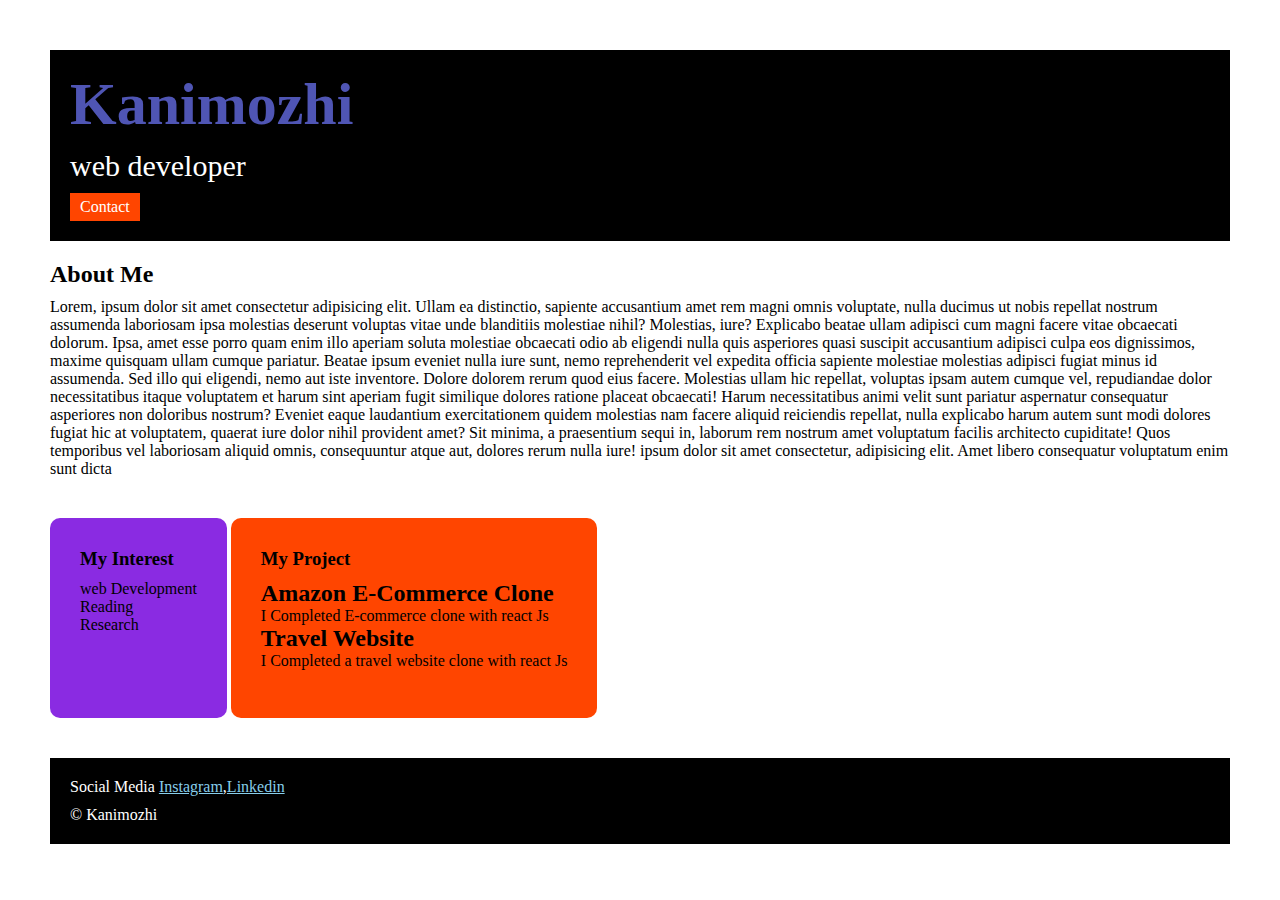
<file: index.html>
<!DOCTYPE html>
<html>

<head>

    <title>Portfolio</title>
    <link rel="stylesheet" href="style.css">
</head>

<body>


    <div class="container">
        <div class="section-one">
            <h1 class="section-one__name">Kanimozhi</h1>
            <p class="section-one__role">web developer</p>
            <a class="section-one__contact" href="Contact form.html">Contact</a>
        </div>



        <div class="section-two">
            <h2 class="section-two__title">About Me</h2>
            <p class="section-two__des">Lorem, ipsum dolor sit amet consectetur adipisicing elit. Ullam ea distinctio,
                sapiente accusantium amet rem magni omnis voluptate, nulla ducimus ut nobis repellat nostrum assumenda
                laboriosam ipsa molestias deserunt voluptas vitae unde blanditiis molestiae nihil? Molestias, iure?
                Explicabo beatae ullam adipisci cum magni facere vitae obcaecati dolorum. Ipsa, amet esse porro quam
                enim illo aperiam soluta molestiae obcaecati odio ab eligendi nulla quis asperiores quasi suscipit
                accusantium adipisci culpa eos dignissimos, maxime quisquam ullam cumque pariatur. Beatae ipsum eveniet
                nulla iure sunt, nemo reprehenderit vel expedita officia sapiente molestiae molestias adipisci fugiat
                minus id assumenda. Sed illo qui eligendi, nemo aut iste inventore. Dolore dolorem rerum quod eius
                facere. Molestias ullam hic repellat, voluptas ipsam autem cumque vel, repudiandae dolor necessitatibus
                itaque voluptatem et harum sint aperiam fugit similique dolores ratione placeat obcaecati! Harum
                necessitatibus animi velit sunt pariatur aspernatur consequatur asperiores non doloribus nostrum?
                Eveniet eaque laudantium exercitationem quidem molestias nam facere aliquid reiciendis repellat, nulla
                explicabo harum autem sunt modi dolores fugiat hic at voluptatem, quaerat iure dolor nihil provident
                amet? Sit minima, a praesentium sequi in, laborum rem nostrum amet voluptatum facilis architecto
                cupiditate! Quos temporibus vel laboriosam aliquid omnis, consequuntur atque aut, dolores rerum nulla
                iure! ipsum dolor sit amet consectetur, adipisicing elit. Amet libero consequatur voluptatum enim sunt
                dicta
            </p>
        </div>



        <div class="section-three">
            <h3 class="section-three__title">My Interest</h3>
            <ul class="section-three__des">
                <li>web Development</li>
                <li>Reading</li>
                <li>Research</li>
            </ul>
        </div>



        <div class="section-four">
            <h3 class="section-four__title">My Project</h3>
            <ul class="section-four__des">
                <h2>
                    <li>Amazon E-Commerce Clone</li>
                </h2>
                <p>I Completed E-commerce clone with react Js</p>
                <h2>
                    <li>Travel Website</li>
                </h2>
            </ul>

            <p>I Completed a travel website clone with react Js</p>
        </div>



        <div class="section-five">
            <p class="section-five__title">Social Media
                <a href="http://127.0.0.1:5500/index.html">Instagram</a>,<a
                    href="http://127.0.0.1:5500/index.html">Linkedin</a>
            </p>
            <p class="section-five__des">&copy;
                Kanimozhi
            </p>

        </div>
    </div>


</body>


</html>
</file>
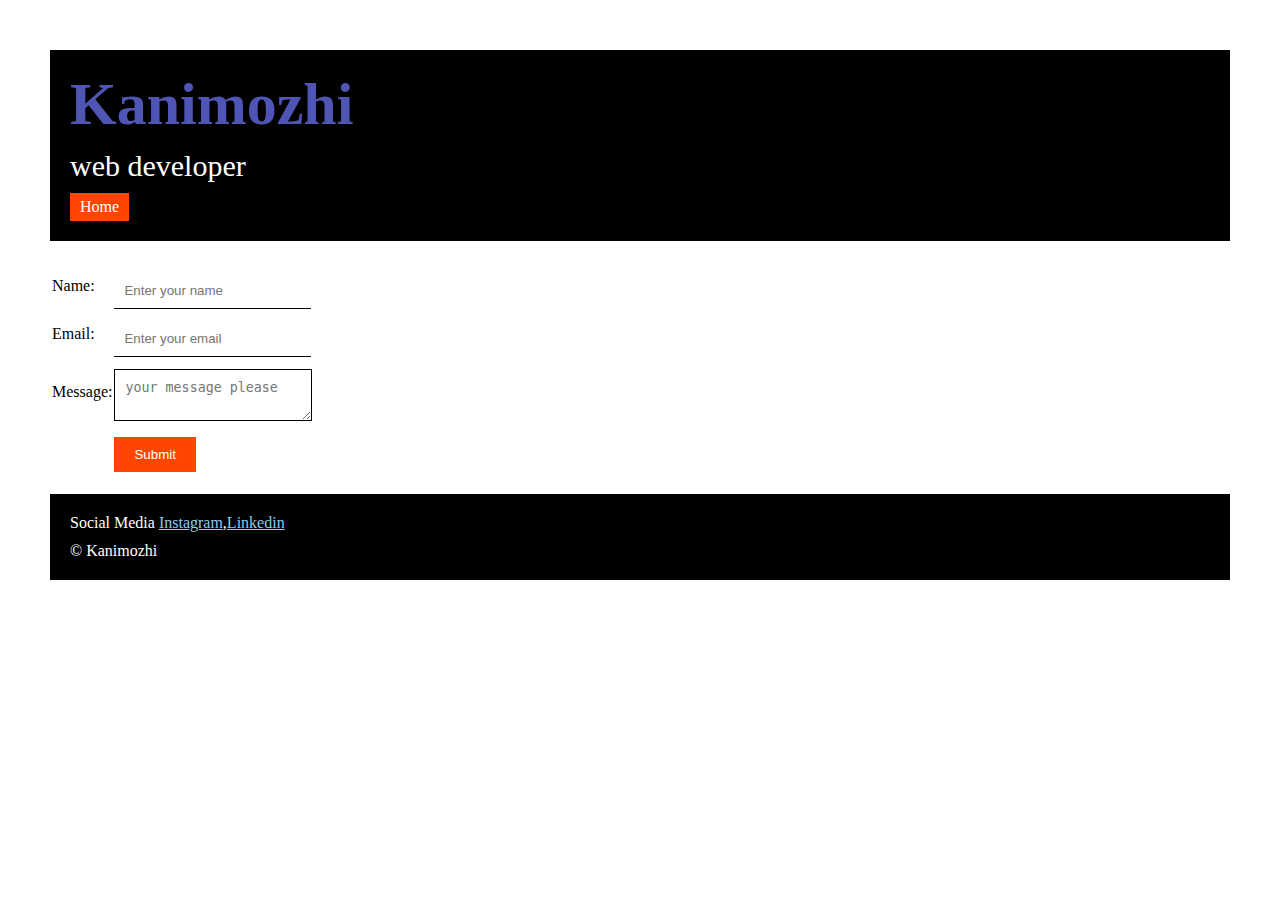
<file: Contact form.html>
<!DOCTYPE html>
<html lang="en">

<head>
    <meta charset="UTF-8">
    <meta http-equiv="X-UA-Compatible" content="IE=edge">
    <meta name="viewport" content="width=device-width, initial-scale=1.0">
    <title>Contact</title>
    <link rel="stylesheet" href="style.css">
</head>

<body>
    <div class="container">
        <div class="section-one">
            <h1 class="section-one__name">Kanimozhi</h1>
            <p class="section-one__role">web developer</p>
            <a class="section-one__contact" href="index.html">Home</a>
        </div>
        </a>
<div class="contact-form">
    <form>
        <table>
            <tr>
                <td>Name:</td>
                <td><input type="text" placeholder="Enter your name" class="contact-form__input"></td>
            </tr>
            <tr>
                <td>Email:</td>
                <td><input type="email" placeholder="Enter your email" class="contact-form__input"></td>
            </tr>
            <tr>
                <td>Message:</td>
                <td><textarea placeholder="your message please" class="contact-form__textarea"></textarea>
                </td>
            </tr>
            <tr>
                <td></td>
                <td><input type="submit" class="contact-form__submit"></td>
            </tr>
        </table>
    </form>
</div>

        
        <div class="section-five">
            <p class="section-five__title">Social Media
                <a href="http://127.0.0.1:5500/index.html">Instagram</a>,<a
                    href="http://127.0.0.1:5500/index.html">Linkedin</a>
            </p>
            <p class="section-five__des">&copy;
                Kanimozhi
            </p>

        </div>

          
    </div>
</body>

</html>
</file>
<file: style.css>
* {
    padding: 0px;
    margin: 0px;
}

.container {
    padding: 50px;
}

.section-one {
    background-color: black;
    color: white;
    padding: 20px;


}

.section-one__contact {
    background-color: orangered;
    color: white;
    text-decoration: none;
    padding-left: 10px;
    padding-right: 10px;
    padding-top: 5px;
    padding-bottom: 5px;
    display: inline-block;
    margin-top: 10px;
}

.section-one__name {
    font-size: 60px;
    color: rgb(79, 85, 180);
    text-decoration: none;
}

.section-one__role {
    font-size: 30px;
    margin-top: 10px;
}

.section-two,
.section-three,
.section-four.section-five {
    margin-top: 20px;
    margin-bottom: 20px;
}

.section-two__des,
.section-three__des,
.section-four__des,
.section-five__des {
    margin-top: 10px;
}

.section-five {
    background-color: black;
    color: white;
    padding: 20px;
    margin-top: 20px;

}

.section-five__title a {
    color: skyblue;

}

.section-three li,
.section-four li {
    list-style: none;
}

.section-three {

    height: 140px;
    background-color: blueviolet;
    color: black;
    border-radius: 10px;
    padding: 30px;
    display: inline-block;
    vertical-align: middle;


}

.section-four {

    height: 140px;
    background-color: orangered;
    color: black;
    border-radius: 10px;
    padding: 30px;
    display: inline-block;
    vertical-align: middle;


}
.contact-form{
    margin-top: 20px;
}
.contact-form__input,.contact-form__textarea,.contact-form__submit{
margin-top: 10px;
}
.contact-form__input{
    padding: 10px;
    border: none;
    border-bottom: solid black 1px;
}
.contact-form__textarea{
    padding: 10px;
    border: none;
    border: solid black 1px;
}
.contact-form__submit{
    background-color: orangered;
    color: white;
    text-decoration: none;
    padding-left: 20px;
    padding-right: 20px;
    padding-top: 10px;
    padding-bottom: 10px;
    display: inline-block;
    margin-top: 10px;
    border: none;
}
</file>
